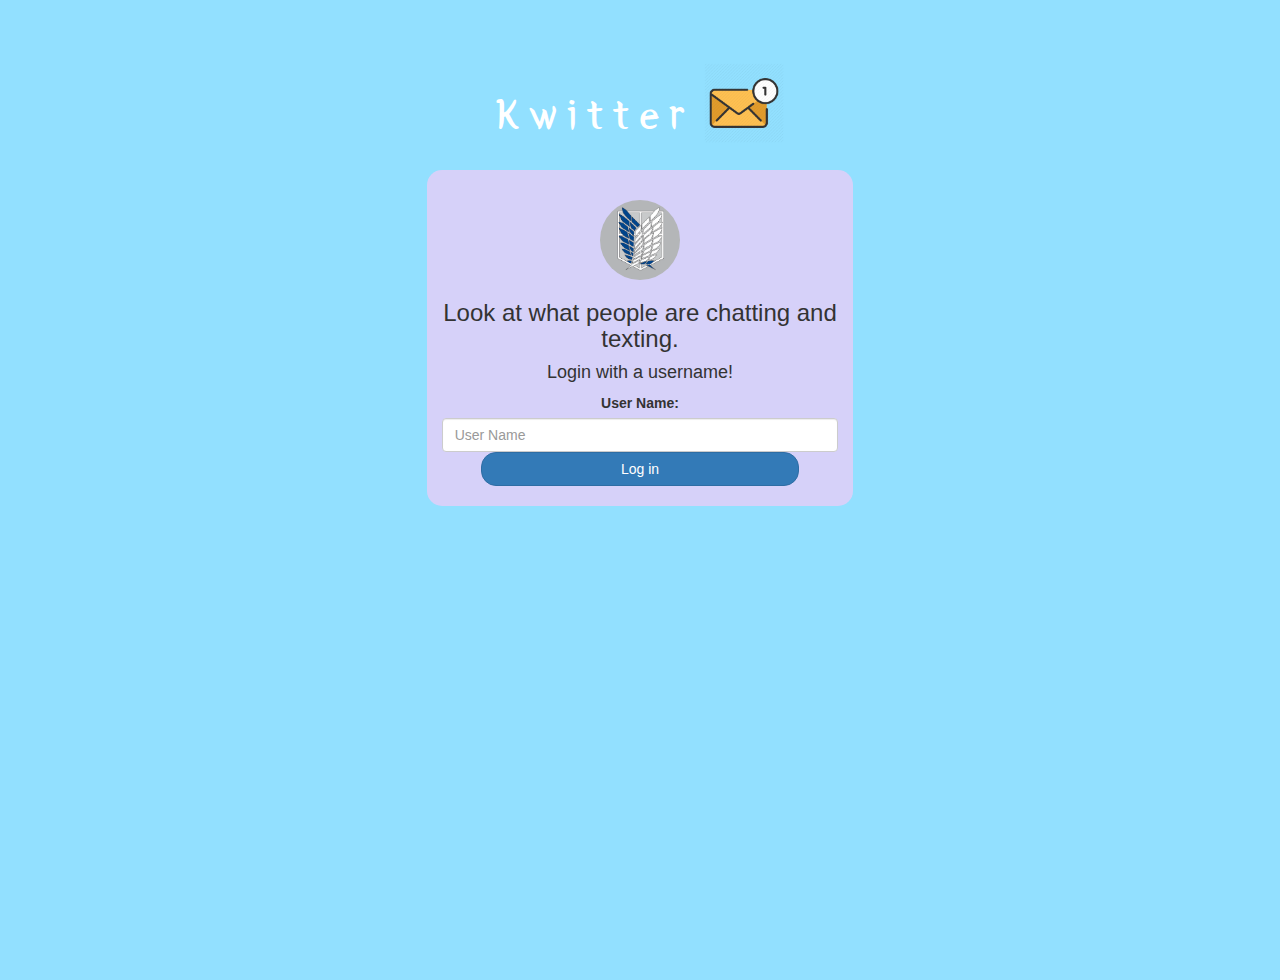
<file: index.html>
<!DOCTYPE html>
<html>
<head>
	<title>Kwitter</title>
<link href="https://fonts.googleapis.com/css?family=Yeon+Sung&display=swap" rel="stylesheet"><meta name="viewport" content="width=device-width, initial-scale=1">

<link rel="stylesheet" href="https://maxcdn.bootstrapcdn.com/bootstrap/3.4.0/css/bootstrap.min.css">
<script src="https://ajax.googleapis.com/ajax/libs/jquery/3.4.1/jquery.min.js"></script>
<script src="https://maxcdn.bootstrapcdn.com/bootstrap/3.4.0/js/bootstrap.min.js"></script>

<link rel="stylesheet" type="text/css" href="kwitter.css">
<script src="kwitter.js"></script>
</head>
<body>
<center>
	<h1 class="header">	
		Kwitter	<sup>
	<img src="mail_email_envelope_interface_communucation_notification-512.webp">
	</sup>
</h1>
	<div class="col-lg-4 col-md-6 col-sm-6 col-xs-11 login_div">
	<img src="03Titan.webp" class="logo">
		<h3 >Look at what people are chatting and texting.</h3>
		<h4 >Login with a username!</h4>
		<div class="form-group">
		  <label >User Name:</label>
		<input type="text" id="user_name" class="form-control" placeholder="User Name"	
		</div>
		<button id="login_button" class="btn btn-primary" onclick="addUser()">Log in</button>
		<br><br>
	</div>
</center>
</body>
</html>
</file>
<file: kwitter.css>
html, body
{
  height: 100%;
  margin: 0;
}

body
{
background-image: linear-gradient(to right top, #92e0ff, #92e0ff, #92e0ff, #92e0ff, #92e0ff);
}

.header
{
	color: rgb(255, 255, 255);font-family: 'Yeon Sung';font-size: 45px;letter-spacing: 10px;margin-top: 80px;
}
.header img
{
	width: 80px;margin-left: -15px;
}

.login_div
{
	background: rgba(231, 205, 248, 0.8);float: none;border-radius: 15px;
}

.logo
{
	width: 80px;margin-top: 30px;border-radius: 40px;
}

#login_button
{
	width: 80%;border-radius: 15px;
}

.room_name
{
	cursor: pointer;
	font-size: 20px;
}


#logout
{
	font-size: 25px; float: right;
}


#output
{
	padding: 10px; width:80%;background: rgba(255,255,255,0.8);border-radius: 15px;
}

.input_div_room_page
{
	width: 80%;
}

.input_div label
{
	color: rgb(253, 133, 179);font-size: 20px;
}


.input_div_message_page
{
	position: fixed;bottom: 0px;width: 100%;background: rgba(255,255,255,0.8);
}
.input_div_message_page label
{
	color: black;
}
.input_div_message_page #msg
{
	width: 80%;
}
.input_div_message_page button
{
	margin-top: 15px;
	width: 50%; 
}
.color_white
{
	color: rgb(117, 73, 237)
}

.user_tick
{
	width:20px;
}
.message_h4
{
	padding-left:5px;color:grey;
}
</file>
